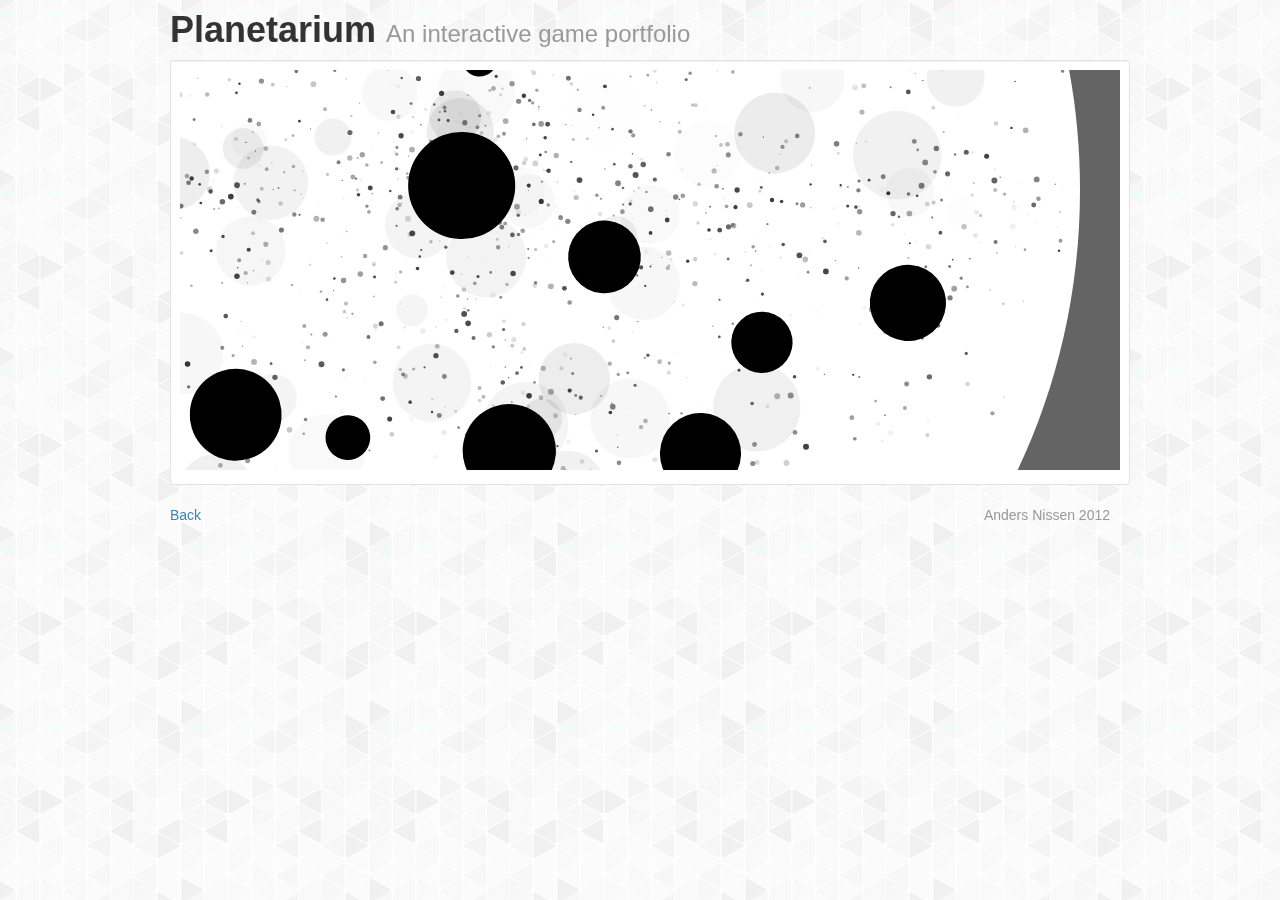
<file: index.html>
<!DOCTYPE html>
<html lang="en">
<head>
  <meta charset="utf-8">
  <title>Planetarium</title>
  <meta name="viewport" content="width=device-width, initial-scale=1.0">
  <meta name="description" content="">
  <meta name="author" content="">

  <link href='http://fonts.googleapis.com/css?family=Love+Ya+Like+A+Sister' rel='stylesheet' type='text/css'>
  <link rel="stylesheet" type="text/css" href="http://fonts.googleapis.com/css?family=Tangerine">
  <link href='http://fonts.googleapis.com/css?family=Inconsolata' rel='stylesheet' type='text/css'>

  <link href="lib/bootstrap/css/bootstrap.min.css" rel="stylesheet" type="text/css" />

  <link href="lib/sliderjs/slider.min.css" rel="stylesheet" type="text/css" />
  <link href="lib/videopopup/videopopup.css" rel="stylesheet" type="text/css" />

  <link href="style.css" rel="stylesheet" type="text/css" />
</head>

<body>
  <div class="container">

      <h1>Planetarium <small>An interactive game portfolio</small></h1>

      <div class="row">
        <div class="span12 well well-small well-white">
          <div id="canvas-container" style="display: none;" rel="popover" data-content="<ul>
              <li>Click planets to get information</li>
              <li>Drag to move around</li>
              <li>Use mousewheel to zoom</li>
            </ul>" data-original-title="Instructions"></div>
        </div>
      </div>

      <div class="row hide" id="game-info">
        <div class="span12 well well-small well-white">

          <div class="row">

            <div class="span7">

              <div id="images">
                <div id="slider"></div>
              </div>

            </div>

            <div class="span5">

              <div id="info-content">
                <h2><span id="title"></span> (<span id="year"></span>)</h2>
                <p id="short-description" class="short-desc"></p>
                <p id="video"></p>
                <p id="long-description" class="two-columns"></p>
              </div>

            </div>
          </div>

        </div>
      </div>

    <footer>
      <p class="pull-left"><a href="http://andersnissen.com" class="text-info">Back</a></p>
      <p class="pull-right muted">Anders Nissen 2012</p>
    </footer>

  </div>

  <script type="text/javascript">
  window.sketch = function (func) {
    var canvas = document.createElement('canvas');
    canvas.id = 'canvas';

    $('#canvas-container').append(canvas);
    new Processing(canvas, function (processing) { func.call(processing); });

    var $popover = $('#canvas-container[rel="popover"]');
    $popover.popover({trigger: 'hover', placement: 'bottom'});
    $('#canvas-container').fadeIn("slow");
    $('#shadow')
      .on("mouseenter", function() { $popover.popover('show'); })
      .on("mouseleave", function() { $popover.popover('hide'); });
  }

  var slider = null;
  </script>

  <!-- Vendor libraries -->
  <script src="lib/jquery.min.js"></script>
  <script src="lib/processing.min.js"></script>
  <script src="lib/bootstrap/js/bootstrap.min.js"></script>
  <script src="lib/sliderjs/slider.js"></script>
  <script src="lib/videopopup/videopopup.min.js"></script>

  <!-- Planetarium scripts -->
  <script src="lib/planets/tree.js"></script>
  <script src="lib/planets/planet.js"></script>
  <script src="lib/planets/grass.js"></script>
  <script src="lib/planets/bush.js"></script>
  <script src="lib/planets/cloud.js"></script>
  <script src="lib/planets/starfield.js"></script>
  <script src="lib/planets/text_utils.js"></script>
  <script src="lib/planets/game_data.js"></script>
  <script src="lib/planets/planetarium.js"></script>

  <script type="text/javascript">
  $(function(){
    slider = new Slider("#slider").setDuration(5000);
    slider.setSize(500, 400);
    slider.setTheme('theme-light');

    var transition = 'circles';
    if(SliderTransitionFunctions[transition])
      slider.setTransitionFunction(SliderTransitionFunctions[transition])
    else slider.setTransition(transition);
  });
  </script>
</body>

</html>
</file>
<file: style.css>
canvas {
  margin: 0 auto;
}

canvas:focus {
  outline: none;
}

.short-desc {
    font-style: italic;
}

#video {
    font-weight: bold;
}

.well-white {
    background-color: white;
}

body {
    background: url('images/bg-white.png') repeat;
}
</file>
<file: lib/sliderjs/slider.min.css>
.transition-clear,.transition-clear *{-moz-transition-duration:0s !important;-webkit-transition-duration:0s !important;-o-transition-duration:0s !important;transition-duration:0s !important;}
.slider{position:relative;}.slider .slide-image,.slider .slide-image img,.slider .slide-image .caption{transition-duration:1.5s;-moz-transition-duration:1.5s;-webkit-transition-duration:1.5s;-o-transition-duration:1.5s;}
.slider .slide-image{opacity:0;filter:alpha(opacity=0);transform-origin:50% 50%;-moz-transform-origin:50% 50%;-webkit-transform-origin:50% 50%;-o-transform-origin:50% 50%;}
.slider .slide-image.current{opacity:1;filter:alpha(opacity=100);}
.slider.transition-rotatezoomout .slide-image{transform:scale(0) rotate(40deg);-moz-transform:scale(0) rotate(40deg);-webkit-transform:scale(0) rotate(40deg);-o-transform:scale(0) rotate(40deg);}
.slider.transition-rotatezoomout .slide-image.current{transform:scale(1) rotate(0deg);-moz-transform:scale(1) rotate(0deg);-webkit-transform:scale(1) rotate(0deg);-o-transform:scale(1) rotate(0deg);}
.slider.transition-rotatezoomin .slide-image{transform:scale(2) rotate(30deg);-moz-transform:scale(2) rotate(30deg);-webkit-transform:scale(2) rotate(30deg);-o-transform:scale(2) rotate(30deg);}
.slider.transition-rotatezoomin .slide-image.current{transform:scale(1) rotate(0deg);-moz-transform:scale(1) rotate(0deg);-webkit-transform:scale(1) rotate(0deg);-o-transform:scale(1) rotate(0deg);}
.slider.transition-left .slide-image{opacity:1;filter:alpha(opacity=100);left:-100%;}
.slider.transition-left .slide-image.current{left:0;}
.slider.transition-left .slide-image.current~.slide-image{left:100%;}
.slider.transition-top .slide-image{opacity:1;filter:alpha(opacity=100);top:-100%;}
.slider.transition-top .slide-image.current{top:0;}
.slider.transition-top .slide-image.current~.slide-image{top:100%;}
.slider.transition-oblique .slide-image{transform:matrix(1, 1, 0, 1, -100%, 0);-moz-transform:matrix(1, 1, 0, 1, -100%, 0);-webkit-transform:matrix(1, 1, 0, 1, -100%, 0);-o-transform:matrix(1, 1, 0, 1, -100%, 0);}
.slider.transition-oblique .slide-image.current{transform:matrix(1, 0, 0, 1, 0, 0);-moz-transform:matrix(1, 0, 0, 1, 0, 0);-webkit-transform:matrix(1, 0, 0, 1, 0, 0);-o-transform:matrix(1, 0, 0, 1, 0, 0);}
.slider.transition-oblique .slide-image.current~.slide-image{transform:matrix(1, 1, 0, 1, 100%, 0);-moz-transform:matrix(1, 1, 0, 1, 100%, 0);-webkit-transform:matrix(1, 1, 0, 1, 100%, 0);-o-transform:matrix(1, 1, 0, 1, 100%, 0);}
.slider.transition-topfade .slide-image{top:-50%;}
.slider.transition-topfade .slide-image.current{top:0;}
.slider.transition-simple1 .slide-image .caption{right:100%;}
.slider.transition-simple1 .slide-image.current .caption{right:0%;}
.slider.transition-zoomin .slide-image{transform:scale(2);-moz-transform:scale(2);-webkit-transform:scale(2);-o-transform:scale(2);}
.slider.transition-zoomin .slide-image.current{transform:scale(1);-moz-transform:scale(1);-webkit-transform:scale(1);-o-transform:scale(1);}
.slider.transition-zoomout .slide-image{transform:scale(0);-moz-transform:scale(0);-webkit-transform:scale(0);-o-transform:scale(0);}
.slider.transition-zoomout .slide-image.current{transform:scale(1);-moz-transform:scale(1);-webkit-transform:scale(1);-o-transform:scale(1);}
.slider.transition-flip .slide-image{transform:scale(-1, 1);-moz-transform:scale(-1, 1);-webkit-transform:scale(-1, 1);-o-transform:scale(-1, 1);}
.slider.transition-flip .slide-image.current{transform:scale(1, 1);-moz-transform:scale(1, 1);-webkit-transform:scale(1, 1);-o-transform:scale(1, 1);}
.slider.transition-cardflip .slide-image{transform:scale(-1, 0.2);-moz-transform:scale(-1, 0.2);-webkit-transform:scale(-1, 0.2);-o-transform:scale(-1, 0.2);}
.slider.transition-cardflip .slide-image.current{transform:scale(1, 1);-moz-transform:scale(1, 1);-webkit-transform:scale(1, 1);-o-transform:scale(1, 1);}
.slider.transition-skewflip .slide-image{transform:skew(90deg, 90deg);-moz-transform:skew(90deg, 90deg);-webkit-transform:skew(90deg, 90deg);-o-transform:skew(90deg, 90deg);}
.slider.transition-skewflip .slide-image.current{transform:skew(0deg, 0deg);-moz-transform:skew(0deg, 0deg);-webkit-transform:skew(0deg, 0deg);-o-transform:skew(0deg, 0deg);}
.slider.theme-dark{background:black;color:white;}.slider.theme-dark a{color:white;}
.slider.theme-dark .caption{background:rgba(0, 0, 0, 0.5);}
.slider.theme-dark .options a{color:#91BECC;}.slider.theme-dark .options a:hover{color:#D3E5EB;}
.slider.theme-dark .slide-image{background:black;}
.slider.theme-dark .slide-pager a.current{background-color:#91BECC;color:black;}
.slider.theme-dark .loader .spinner{background:url(load_dark.gif) no-repeat;}
.slider.theme-light{background:white;color:black;}.slider.theme-light a{color:#555;}
.slider.theme-light .caption{background:rgba(255, 255, 255, 0.7);color:#555;}
.slider.theme-light .options a{color:#AAA;}.slider.theme-light .options a:hover{color:#888;}
.slider.theme-light .slide-image{background:white;}
.slider.theme-light .slide-pager a.current{background-color:#AAA;color:white;}
.slider.theme-light .loader .spinner{background:url(load_light.gif) no-repeat;}
.slider.theme-embed{background:black;color:white;}.slider.theme-embed a{color:white;}
.slider.theme-embed .caption{background:rgba(0, 0, 0, 0.5);}
.slider.theme-embed .options{padding:0;}.slider.theme-embed .options *{z-index:20;}
.slider.theme-embed .options a{color:#91BECC;}.slider.theme-embed .options a:hover{color:#D3E5EB;}
.slider.theme-embed .options .slide-pager{padding:3px 10px;position:absolute;text-align:center;bottom:0;left:8%;width:80%;overflow:hidden;}.slider.theme-embed .options .slide-pager a{padding:0 4px;background:black;}
.slider.theme-embed .options a.prevSlide,.slider.theme-embed .options a.nextSlide{position:absolute;bottom:0;background:black;margin:0;padding:5px 10px;}
.slider.theme-embed .options a.prevSlide{left:0;}
.slider.theme-embed .options a.nextSlide{right:0;}
.slider.theme-embed .slide-image{background:black;}
.slider.theme-embed .slide-pager a.current{background-color:#91BECC;color:black;}
.slider.theme-embed .loader .spinner{background:url(load_dark.gif) no-repeat;}
.slider.theme-bottom{background:black;color:white;}.slider.theme-bottom a{color:white;}
.slider.theme-bottom .caption{background:rgba(0, 0, 0, 0.5);}
.slider.theme-bottom .options{position:absolute;bottom:0px;left:25%;width:50%;background:black;z-index:20;overflow:hidden;}.slider.theme-bottom .options a{color:#91BECC;}.slider.theme-bottom .options a:hover{color:#D3E5EB;}
.slider.theme-bottom .slide-image{background:black;}
.slider.theme-bottom .slide-pager a.current{background-color:#91BECC;color:black;}
.slider.theme-bottom .loader .spinner{background:url(load_dark.gif) no-repeat;}
.slider.no-control{background:black;color:white;}.slider.no-control .caption{background:rgba(0, 0, 0, 0.5);}
.slider.no-control .options{display:none;}
.slider.no-control .loader .spinner{background:url(load_dark.gif) no-repeat;}
.slider .options{padding:3px 10px;text-align:center;}
.slider .options a{text-decoration:none;font-weight:bold;font-size:12px;font-family:Georgia,Serif;margin:0 2px;}
.slider .slide-pager a{transition-duration:0.5s;-moz-transition-duration:0.5s;-webkit-transition-duration:0.5s;-o-transition-duration:0.5s;border-radius:5px;-webkit-border-radius:5px;-moz-border-radius:5px;}
.slider .slide-pager a.current{padding:0 4px;}
.slider .options .prevSlide{float:left;}
.slider .options .nextSlide{float:right;}
.slider.loading>*{display:none;}
.slider .loader{display:none;}
.slider .loader .spinner{display:inline-block;width:20px;height:16px;}
.slider.loading .loader{display:block;text-align:center;margin:10px;padding:10px;font-size:1.8em;}
.slider .slide-images{position:relative;padding:0;overflow:hidden;}
.slider .slide-image{position:absolute;padding:0;margin:0;z-index:0;}
.slider .slide-image.current{z-index:10;}
.slider .slide-image.current img{z-index:12;}
.slider .slide-image.current .caption{z-index:13;}
.slider .slide-image a{text-decoration:none;}
.slider .slide-image img{z-index:2;width:100%;border:none;}
.slider .slide-image .caption{opacity:0.8;filter:alpha(opacity=80);z-index:3;position:absolute;right:0;top:4px;padding:5px 10px;font-weight:bold;font-size:14px;border-radius:5px 0 0 5px;-webkit-border-radius:5px 0 0 5px;-moz-border-radius:5px 0 0 5px;}
</file>
<file: lib/videopopup/videopopup.css>
/*
 * jQuery Video Popup Plugin Stylesheet
 * Version: 1.0
 *
 * Author: Nick Rivers
 * http://nrivers.com
 *
 *
 * Changelog: 
 * Version: 1.0
 *
 */

#dvGlobalMask {
	position: absolute;
	top: 0;
	left: 0;
	width: 100%;
	z-index: 1100;
	background-color:#3F3F3F;
}

#videopopup {
    background: none repeat scroll 0 0 #FFFFFF;
    box-shadow: 5px 5px 20px #000000;
    display: none;
    padding-bottom: 5px;
	position: absolute;
    z-index: 9001;
	border: 15px solid #fff;
	position:relative;
}

.modalnav {
    cursor: pointer;
    height: 30px;
	width: 30px;
	position:absolute;
	right:-25px;
	top:-25px;
	background: url("modal-nav-hover.png") -40px 0px;
}

.modalnav:hover {
    background: url("modal-nav-hover.png") -40px 0px;
}
</file>
